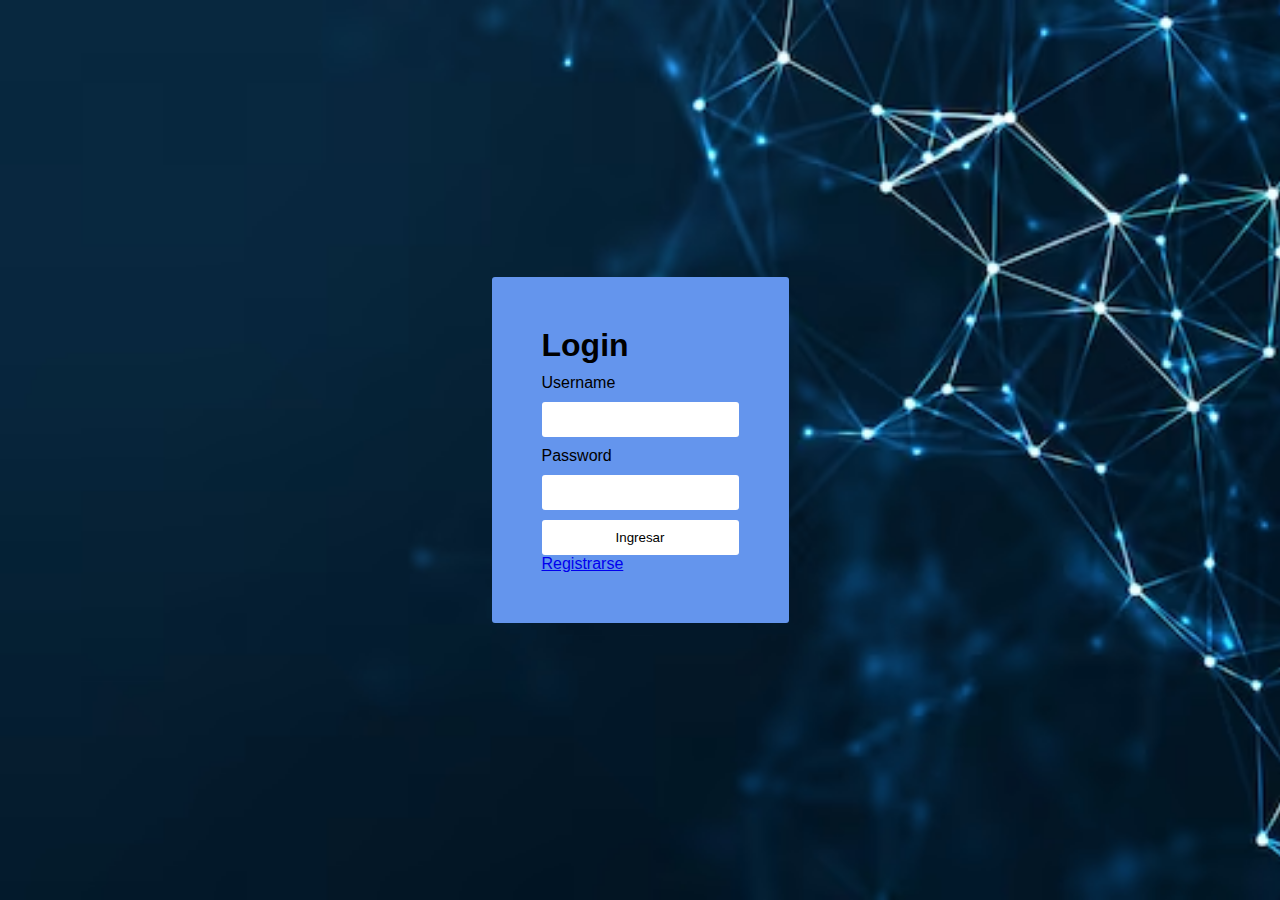
<file: login.html>
<!doctype html>
<html>
    <head>
        <link rel="stylesheet" href="styles.css">
    </head>
    <body>
        <div class="div1">
          <h1>Login</h1>
          <form action="login.php" method="POST">
            <label for="username">Username</label>
            <input name="username" type="text"/>
            <label for="username">Password</label>
            <input name="password" type="password"/>
            <input type="submit" value="Ingresar"/>
          </form>
          <a href="registro.html"> Registrarse </a>
        </div>
    </body>
</html>
</file>
<file: styles.css>
html, body {
  margin: 0;
  padding: 0;
  height: 100%;
  font-family: Arial, Helvetica, sans-serif;
}

body {
  place-items: center;
  display: grid;
  background-image: url(fondo.avif);
  background-size: cover;
}

.div1 {
  padding: 50px;
  border-radius: 3px;
  background-color: cornflowerblue;
}

.div2 {
  border-radius: 3px;
  background-color: cornflowerblue;
}

form {
  display: flex;
  flex-direction: column;
  gap: 10px;
}

h1 {
  padding: 0;
  padding-bottom: 10px;
  margin: 0;
}

input {
  padding: 10px;
  border: none;
  outline: none;
  border-radius: 3px;
  background-color: #FFF;
}
</file>
